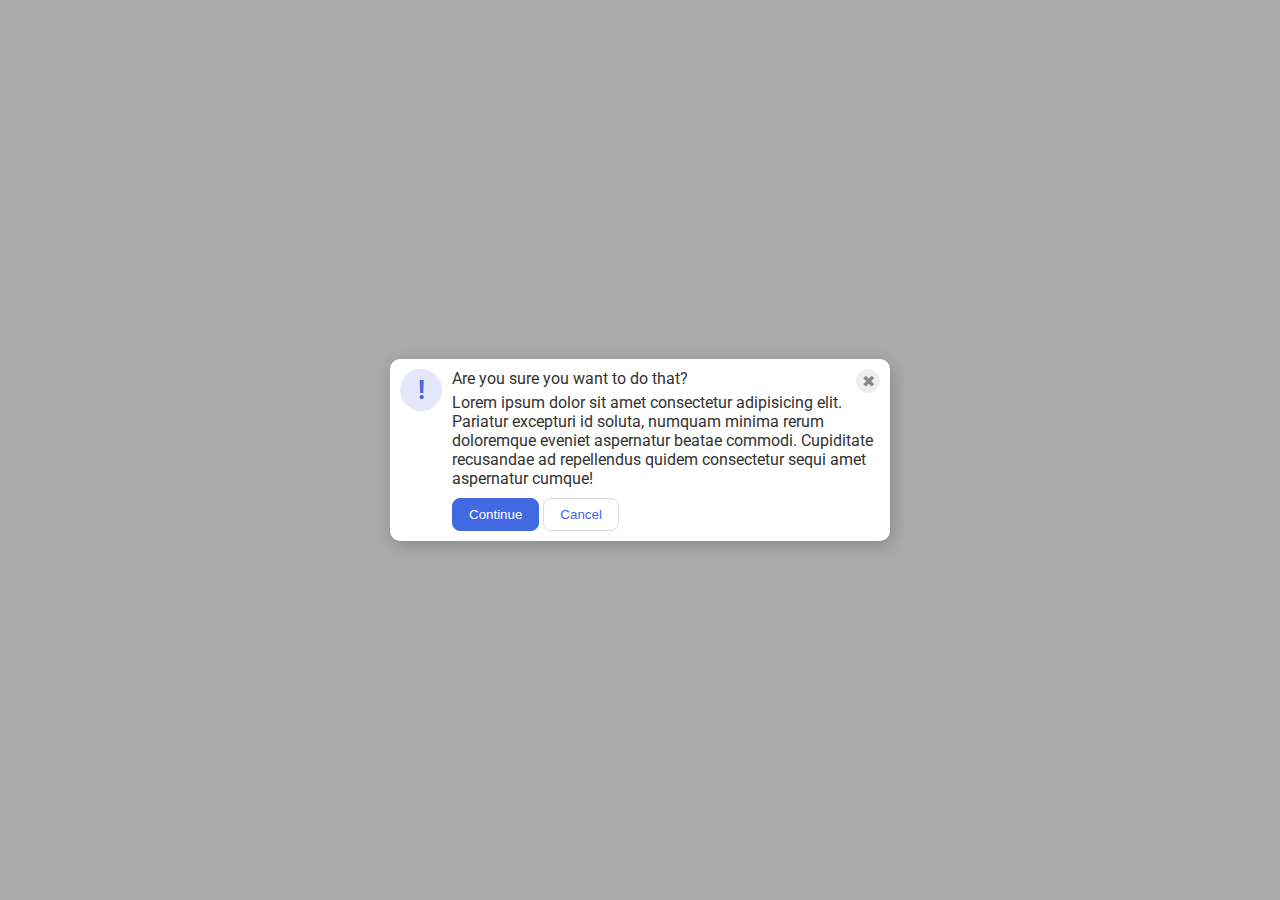
<file: flex/05-flex-modal/index.html>
<!DOCTYPE html>
<html lang="en">
  <head>
    <meta charset="UTF-8">
    <meta http-equiv="X-UA-Compatible" content="IE=edge">
    <meta name="viewport" content="width=device-width, initial-scale=1.0">
    <link rel="stylesheet" href="style.css">
    <title>Modal</title>
  </head>
  <body>
    <div class="modal">
      <div class="icon">!</div>
      <div class="main">
        <div class="head">
          <div class="header">Are you sure you want to do that?</div>
          <button class="close-button">✖</button>        
        </div>
        <div class="body">
          <div class="text">Lorem ipsum dolor sit amet consectetur adipisicing elit. Pariatur excepturi id soluta, numquam minima rerum doloremque eveniet aspernatur beatae commodi. Cupiditate recusandae ad repellendus quidem consectetur sequi amet aspernatur cumque!</div>
          <button class="continue">Continue</button>
          <button class="cancel">Cancel</button>        
        </div>        
      </div>


    </div>
  </body>
</html>
</file>
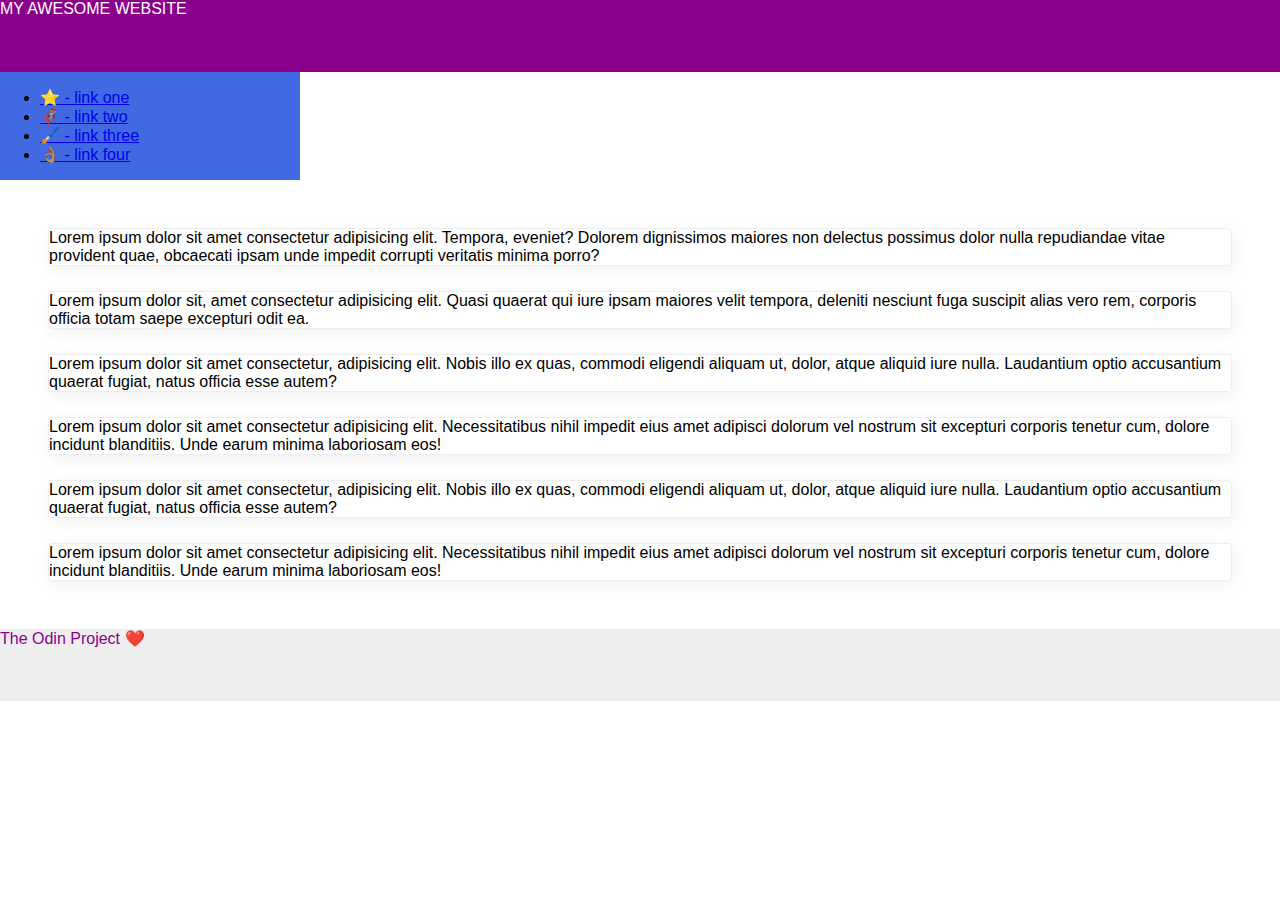
<file: flex/07-flex-layout-2/index.html>
<!DOCTYPE html>
<html lang="en">
  <head>
    <meta charset="UTF-8">
    <meta http-equiv="X-UA-Compatible" content="IE=edge">
    <meta name="viewport" content="width=device-width, initial-scale=1.0">
    <title>The Holy Grail</title>
    <link rel="stylesheet" href="style.css">
  </head>
  <body>
    <div class="header">
      MY AWESOME WEBSITE
    </div>
    
    <div class="sidebar">
      <ul>
        <li><a href="#">⭐ - link one</a></li>
        <li><a href="#">🦸🏽‍♂️ - link two</a></li>
        <li><a href="#">🖌️ - link three</a></li>
        <li><a href="#">👌🏽 - link four</a></li>
      </ul>
    </div>
    <div class="cards">
      <div class="card">Lorem ipsum dolor sit amet consectetur adipisicing elit. Tempora, eveniet? Dolorem dignissimos maiores non delectus possimus dolor nulla repudiandae vitae provident quae, obcaecati ipsam unde impedit corrupti veritatis minima porro?</div>
      <div class="card">Lorem ipsum dolor sit, amet consectetur adipisicing elit. Quasi quaerat qui iure ipsam maiores velit tempora, deleniti nesciunt fuga suscipit alias vero rem, corporis officia totam saepe excepturi odit ea.</div>
      <div class="card">Lorem ipsum dolor sit amet consectetur, adipisicing elit. Nobis illo ex quas, commodi eligendi aliquam ut, dolor, atque aliquid iure nulla. Laudantium optio accusantium quaerat fugiat, natus officia esse autem?</div>
      <div class="card">Lorem ipsum dolor sit amet consectetur adipisicing elit. Necessitatibus nihil impedit eius amet adipisci dolorum vel nostrum sit excepturi corporis tenetur cum, dolore incidunt blanditiis. Unde earum minima laboriosam eos!</div>
      <div class="card">Lorem ipsum dolor sit amet consectetur, adipisicing elit. Nobis illo ex quas, commodi eligendi aliquam ut, dolor, atque aliquid iure nulla. Laudantium optio accusantium quaerat fugiat, natus officia esse autem?</div>
      <div class="card">Lorem ipsum dolor sit amet consectetur adipisicing elit. Necessitatibus nihil impedit eius amet adipisci dolorum vel nostrum sit excepturi corporis tenetur cum, dolore incidunt blanditiis. Unde earum minima laboriosam eos!</div>
    </div>

    <div class="footer">
      The Odin Project ❤️
    </div>
  </body>
</html>
</file>
<file: flex/05-flex-modal/style.css>
@import url('https://fonts.googleapis.com/css2?family=Roboto:wght@400;700&display=swap');

html, body {
  height: 100%;
}

body {
  font-family: Roboto, sans-serif;
  margin: 0;
  background: #aaa;
  color: #333;
  /* I'll give you this one for free lol */
  display: flex;
  align-items: center;
  justify-content: center;
}

.modal {
  background: white;
  width: 480px;
  border-radius: 10px;
  box-shadow: 2px 4px 16px rgba(0,0,0,.2);
  display: flex;
  padding: 10px;
}

.icon {
  color: royalblue;
  font-size: 26px;
  font-weight: 700;
  background: lavender;
  width: 42px;
  height: 42px;
  border-radius: 50%;
  display: flex;
  align-items: center;
  justify-content: center;
  flex-shrink: 0;
  margin-right: 10px;
}

.close-button {
  background: #eee;
  border-radius: 50%;
  color: #888;
  font-weight: 400;
  font-size: 16px;
  height: 24px;
  width: 24px;
  display: flex;
  align-items: center;
  justify-content: center;
  border: 1px solid #eee;
  padding: 0;
  margin-left:  auto;
}

button {
  cursor: pointer;
  padding: 8px 16px;
  border-radius: 8px;
}

button.continue {
  background: royalblue;
  border: 1px solid royalblue;
  color: white;
}

button.cancel {
  background: white;
  border: 1px solid #ddd;
  color: royalblue;
}

.text {
  margin-bottom: 10px;
}
.head {
  display: flex;
}

.main {
  flex-wrap: wrap;
}
button .header {
  margin-right: auto;
}

/* header and exit buttom should be in one div.
   The text, continue, and cancel should be together
   The ! should be seperate and unshushed */
</file>
<file: flex/07-flex-layout-2/style.css>
body {
  font-family: -apple-system, BlinkMacSystemFont, 'Segoe UI', Roboto, Oxygen, Ubuntu, Cantarell, 'Open Sans', 'Helvetica Neue', sans-serif;
  margin: 0;
  min-height: 100vh;
  display: flex;
  flex-direction: column;
}

.header {
  height: 72px;
  background: darkmagenta;
  color: white;
}

.footer {
  height: 72px;
  background: #eee;
  color: darkmagenta;
}

.sidebar {
  width: 300px;
  background: royalblue;
  box-sizing: border-box;
  flex-shrink: 0;
}

.card {
  border: 1px solid #eee;
  box-shadow: 2px 4px 16px rgba(0,0,0,.06);
  border-radius: 4px;
}

.cards {
  display: flex;
  gap: 25px;
  flex-wrap: wrap;
  padding: 48px;
}
</file>
